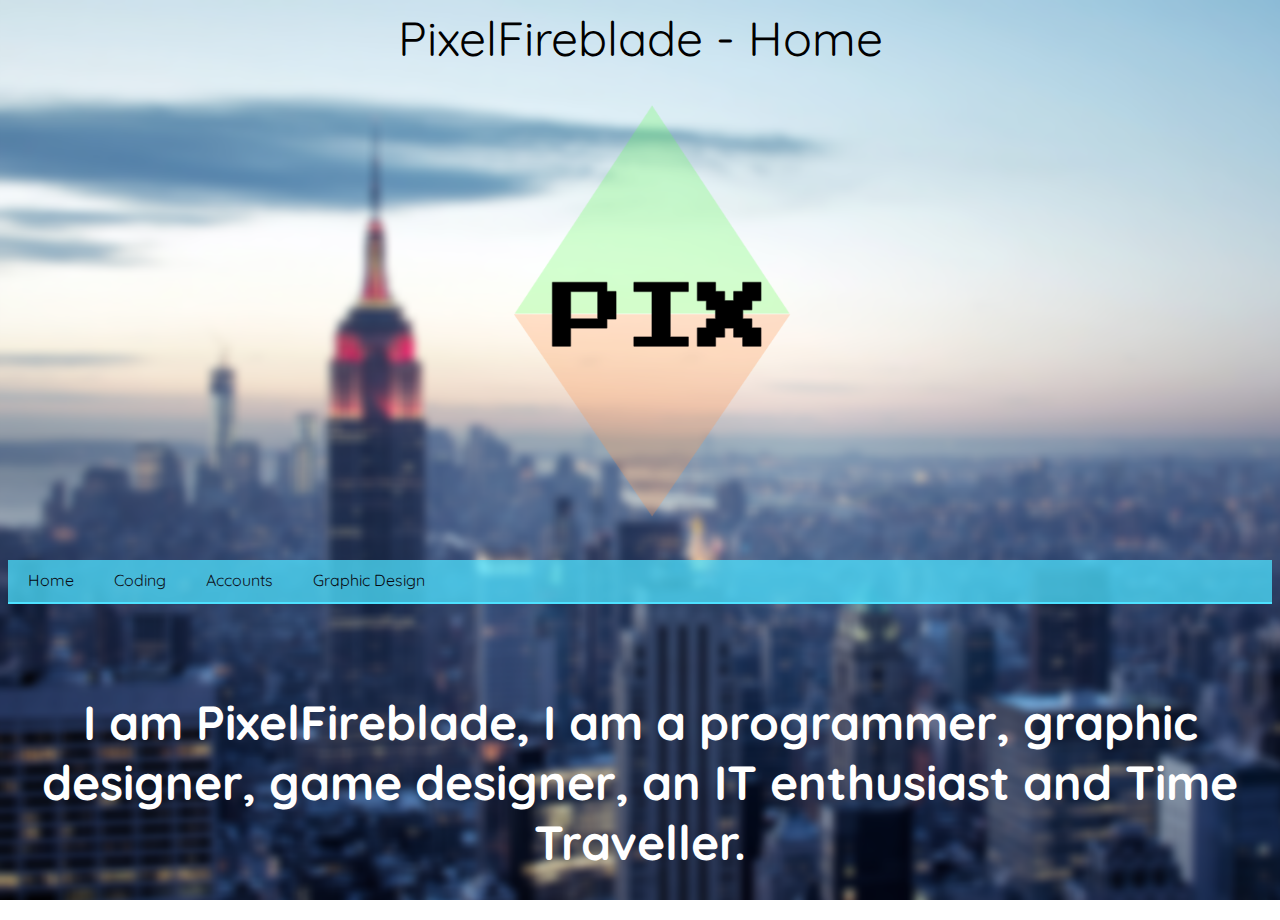
<file: index.html>
<!DOCTYPE HTML>
<html>

<head>
    <title>PixelFireblade</title>
    
    <link rel="stylesheet" type="text/css" href="style.css">
    <link href='https://fonts.googleapis.com/css?family=Work+Sans:200' rel='stylesheet' type='text/css'>
    <link href="https://fonts.googleapis.com/css?family=Quicksand" rel="stylesheet">
    <link rel="icon" href="Logo_For_Website.png">

    
</head>
<body>
    <center><font size="100" color="black">PixelFireblade - Home</font></center>
    <p style="text-align:center;"><img src="Logo_For_Website.png" alt="Pixelfireblade Logo" style="width:604px;height:456px;"></p>
     <div class="headerBreakLogo">
        
    
    
    
    </div>
    <script>
    (function (w,i,d,g,e,t,s) {w[d] = w[d]||[];t= i.createElement(g);
    t.async=1;t.src=e;s=i.getElementsByTagName(g)[0];s.parentNode.insertBefore(t, s);
    })(window, document, '_gscq','script','//widgets.getsitecontrol.com/59204/script.js');
    </script>
    <div class="nav">
    <center><ul>
       <li><a href="https://pixelfireblade.github.io">Home</a><li>
       <li><a href="coding.html">Coding</a><li>
       <li><a href="#">Accounts</a><li> 
       <li><a href="#">Graphic Design</a><li>
        </ul></center>
    </div>
    <div class="headerBreak">
        
    
    
    
    </div>
    <br>
    <br>
    <center><b><font size=50px ><p style=" color:White; ">I am PixelFireblade, I am a programmer, graphic designer, game designer, an IT enthusiast and Time Traveller.</p></font></b></center>
  <script>
    // your javascript goes here
    
  </script>

</body>
</html>
</file>
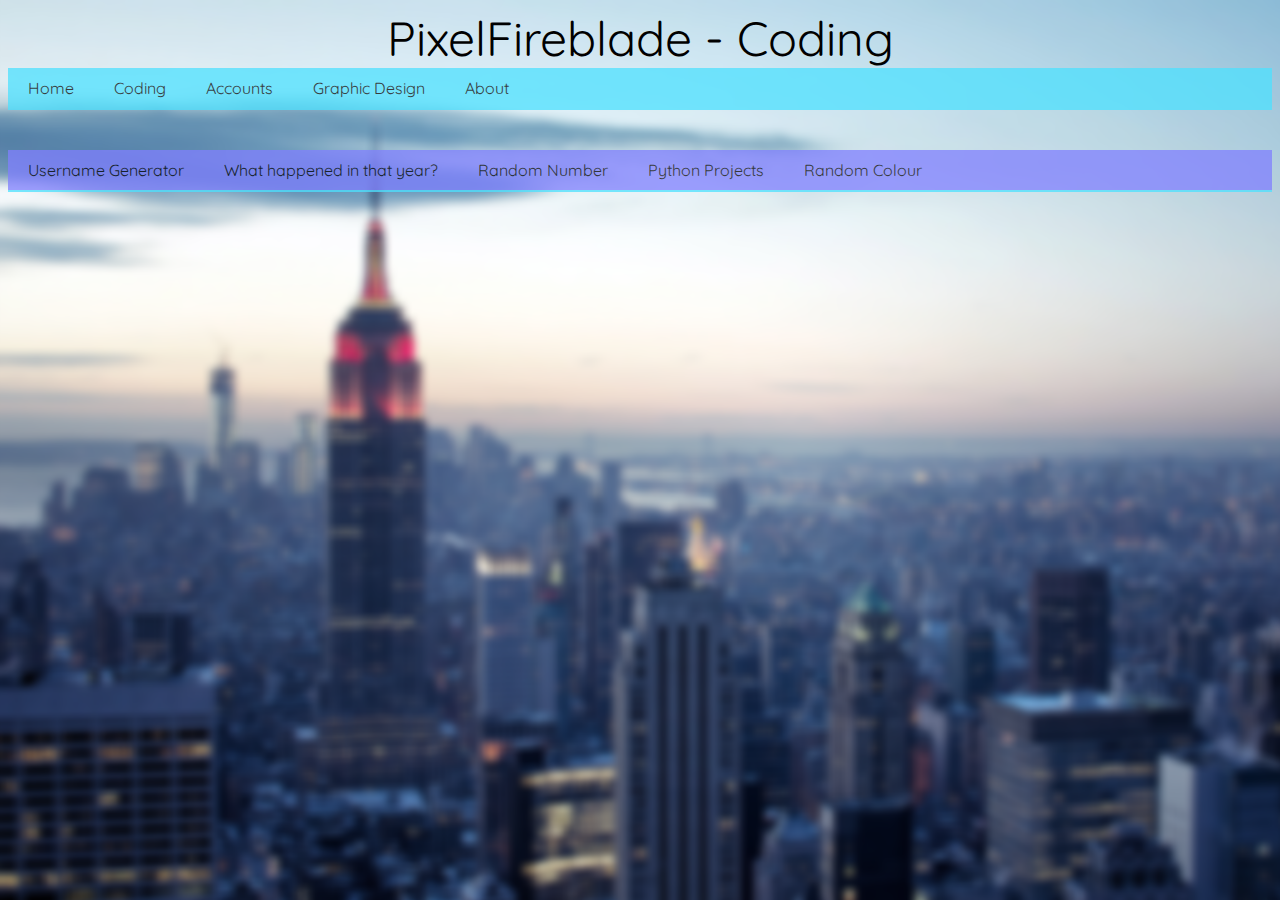
<file: coding.html>
<!DOCTYPE html>
<html>
<head>
  <title>PixelFireblade | Coding</title>
  <link rel="stylesheet" type="text/css" href="style.css">
  <link href="https://fonts.googleapis.com/css?family=Quicksand" rel="stylesheet">
  <link rel="icon" href="Logo_For_Website.png">



</head>
  
<body>
  <center><font size="100" color="black">PixelFireblade - Coding</font></center>
  <div class="nav">
    <ul>
       <li><a href="https://pixelfireblade.github.io">Home</a><li>
       <li><a href="coding.html">Coding</a><li>
       <li><a href="#">Accounts</a><li> 
       <li><a href="#">Graphic Design</a><li>
       <li><a href="#">About</a><li>
    </ul>
    </div>
  <div class = "nav_coding">
    <ul>
      <li><a href="https://pixelfireblade.github.io/UsernameGenerator">Username Generator</a><li> 
      <li><a href="https://pixelfireblade.github.io/whatYear">What happened in that year?</a><li> 
      <li><a href = "https://pixelfireblade.github.io/randomNumber">Random Number</a><li>
      <li><a href = "https://pixelfireblade.github.io/pythonProjects">Python Projects</a><li>
      <li><a href = "https://pixelfireblade.github.io/randomColour">Random Colour</a><li>
    </ul>
    </div>
  
</body>
  
</html>
</file>
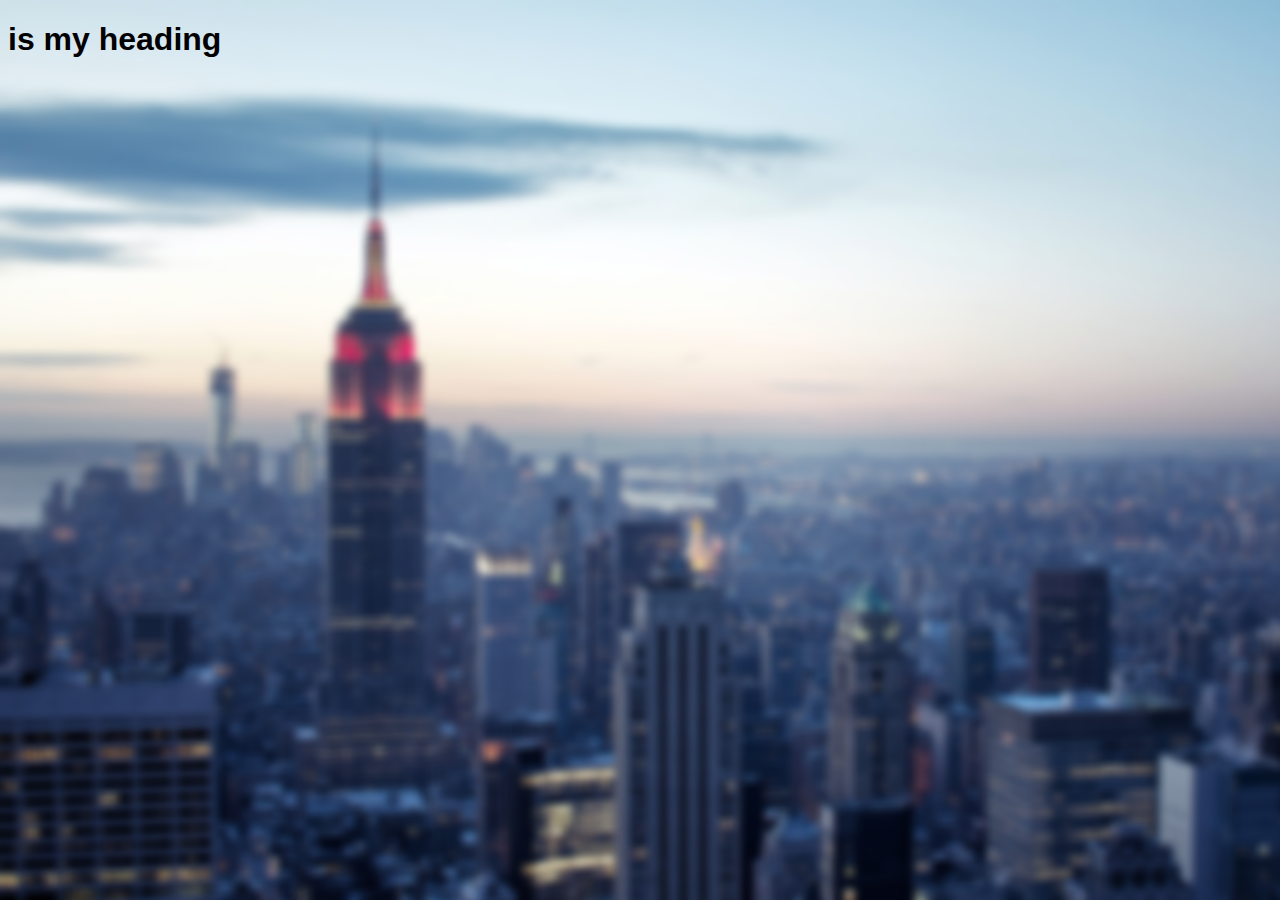
<file: main.html>
<!DOCTYPE HTML>
<html>

<head>
    <title>PixelFireblade</title>
    
    <link rel="stylesheet" type="text/css" href="style.css">
    
</head>
<body>
  <h1>is my heading</h1>
  
  <script>
    // your javascript goes here
    
  </script>
</body>
</html>
</file>
<file: style.css>
body { 
  background-image: url("website_wallpaper.png");
  -webkit-background-size: cover;
  -moz-background-size: cover;
  -o-background-size: cover;
  background-size: cover;
  background-attachment: fixed;

}
html * {
   color: #000;
   font-family: 'Quicksand', sans-serif;

}


.nav{
  height: 40px;
  background: #4de1ff;
  opacity: 0.75;
  border-bottom: 2px solid #4de1ff;
}

.nav ul{
  margin: 0;
  padding: 0;

}

.nav ul li{
  list-style: none;
}

.nav ul li a {
  text-decoration: none;
  
  float: left;
  display: block;
  padding: 10px 20px;
  color: black;
  transition: all, 0.5s;
  

}

.nav ul li a:hover {
  color: white;
}

.headerBreak {
  width: 100%;
  height: 0;
  border-bottom: 2px solid #4de1ff;

}

.nav_coding{
  margin-top: 40px;
  height: 40px;
  background: #8080ff;
  opacity: 0.75;
  border-bottom: 2px solid #4de1ff;
}

.nav_coding ul{
  margin: 0;
  padding: 0;

}

.nav_coding ul li{
  list-style: none;
}

.nav_coding ul li a {
  text-decoration: none;
  
  float: left;
  display: block;
  padding: 10px 20px;
  color: black;
  transition: all, 0.5s;
  

}

.nav_coding ul li a:hover {
  color: white;
}
</file>
